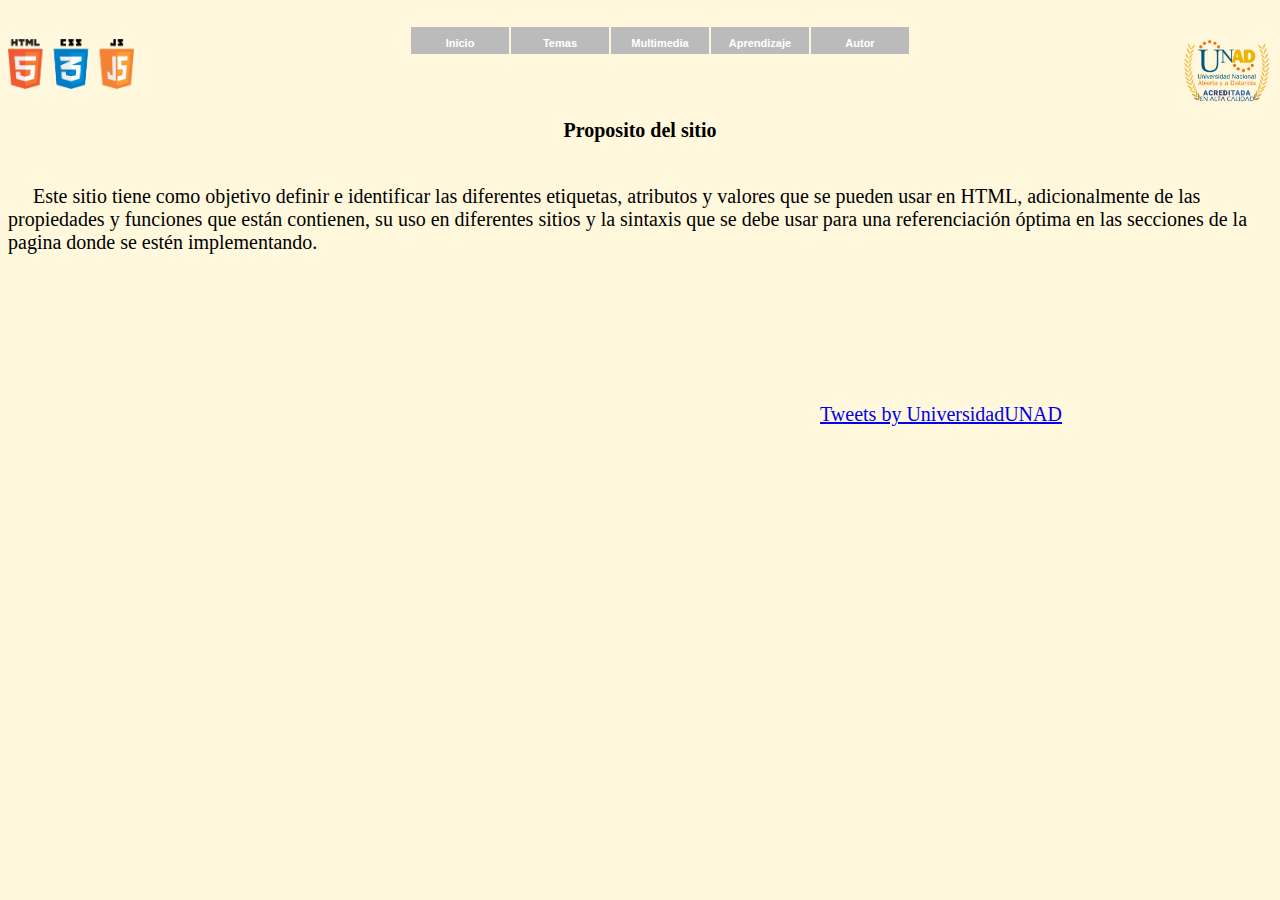
<file: Fase 3/index.html>
<!DOCTYPE html>
<html lang="es">

<head>
    <meta charset="UTF-8">
    <title>Etiquetas Básicas de HTML, atributos y valores</title>
    <link rel="stylesheet" href="design.css">

</head>

<body>
    <h1> <img id="logo2" src="imagenes/logo2.png" align="right"></h1>
    <h2> <img id="logo1" src="imagenes/logo1.png"></h2>

    <nav>
        <ul id="menu-horizontal">
            <li><a href="#" title="Inicio">Inicio</a></li>
            <li><a href="#" title="Temas">Temas</a>
                <ul>
                    <li><a href="Tema1.html" title="Tema 1">Tema 1</a></li>
                    <li><a href="#" title="Tema 2">Tema 2</a></li>
                </ul>
            <li><a href="#" title="Multimedia"> Multimedia</a>
                <ul>
                    <li><a href="Recurso1.html" title="Recurso 1">Recurso 1</a></li>
                    <li><a href="Recurso2.html" title="Recurso 2">Recurso 2</a></li>
                </ul>
            <li><a href="#" title="Aprendizaje"> Aprendizaje</a>
                <ul>
                    <li><a href="#" title="Aprendizaje 1">Aprendizaje 1</a></li>
                    <li><a href="#" title="Aprendizaje 2">Aprendizaje 2</a></li>
                </ul>
            <li><a href="Autor.html" title="Autor">Autor</a></li>
    </nav>


    <br></br><br></br>
    <b> Proposito del sitio </b>
    <br></br>
    <p align="left">&nbsp&nbsp&nbsp&nbsp&nbspEste sitio tiene como objetivo definir e identificar las diferentes
        etiquetas,
        atributos y valores que se pueden usar en HTML, adicionalmente de las propiedades y funciones que están
        contienen, su uso en diferentes sitios y la sintaxis que se debe usar para una referenciación óptima en las
        secciones de la pagina donde se estén implementando. <br></br></p>
    <br></br>
    <main class="contenedor">
        <section id="seccion1">
            <aside><iframe width="560" height="350" src="https://www.youtube.com/embed/GnPALhDSleI"
                    title="YouTube video player" frameborder="0"
                    allow="accelerometer; autoplay; clipboard-write; encrypted-media; gyroscope; picture-in-picture"
                    allowfullscreen></iframe></aside> <br></br>
        </section>

        <section id="seccion2">
            <aside> <a width="560" height="350" class="twitter-timeline"
                    href="https://twitter.com/UniversidadUNAD?ref_src=twsrc%5Etfw">Tweets by UniversidadUNAD</a>
                <script async src="https://platform.twitter.com/widgets.js" charset="utf-8"></script>
            </aside>
        </section>

    </main>
</body>

</html>
</file>
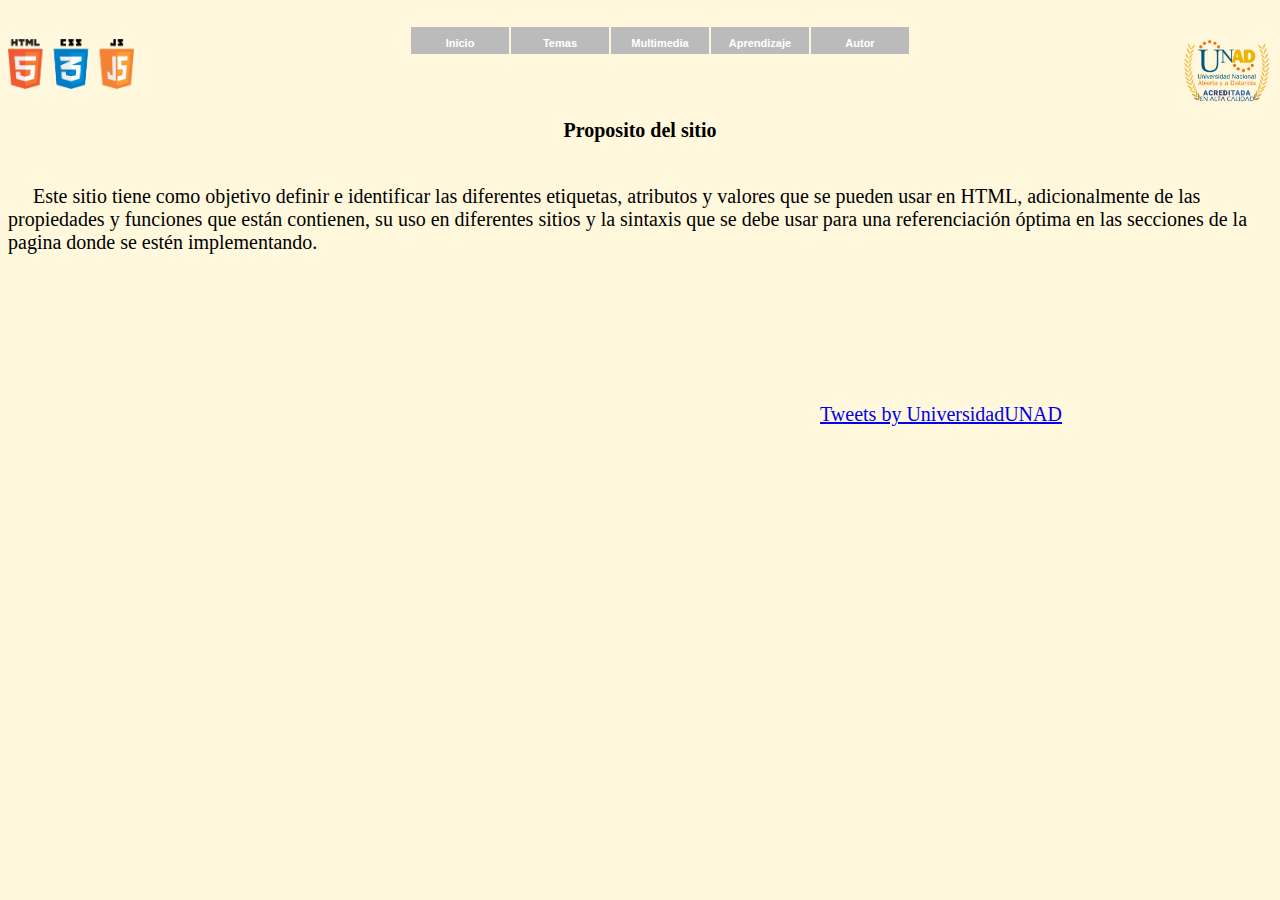
<file: Fase 4/index.html>
<!DOCTYPE html>
<html lang="es">

<head>
    <meta charset="UTF-8">
    <title>Etiquetas Básicas de HTML, atributos y valores</title>
    <link rel="stylesheet" href="design.css">

</head>

<body>
    <h1> <img id="logo2" src="imagenes/logo2.png" align="right"></h1>
    <h2> <img id="logo1" src="imagenes/logo1.png"></h2>

    <nav>
        <ul id="menu-horizontal">
            <li><a href="#" title="Inicio">Inicio</a></li>
            <li><a href="#" title="Temas">Temas</a>
                <ul>
                    <li><a href="Tema1.html" title="Tema 1">Tema 1</a></li>
                    <li><a href="#" title="Tema 2">Tema 2</a></li>
                </ul>
            <li><a href="#" title="Multimedia"> Multimedia</a>
                <ul>
                    <li><a href="Recurso1.html" title="Recurso 1">Recurso 1</a></li>
                    <li><a href="Recurso2.html" title="Recurso 2">Recurso 2</a></li>
                </ul>
            <li><a href="#" title="Aprendizaje"> Aprendizaje</a>
                <ul>
                    <li><a href="Aprendizaje 1.html" title="Aprendizaje 1">Aprendizaje 1</a></li>
                    <li><a href="#" title="Aprendizaje 2">Aprendizaje 2</a></li>
                </ul>
            <li><a href="Autor.html" title="Autor">Autor</a></li>
    </nav>


    <br></br><br></br>
    <b>  Proposito del sitio </b>
    <br></br>
    <p align="left">&nbsp&nbsp&nbsp&nbsp&nbspEste sitio tiene como objetivo definir e identificar las diferentes
        etiquetas,
        atributos y valores que se pueden usar en HTML, adicionalmente de las propiedades y funciones que están
        contienen, su uso en diferentes sitios y la sintaxis que se debe usar para una referenciación óptima en las
        secciones de la pagina donde se estén implementando. <br></br></p>
    <br></br>
    <main class="contenedor">
        <section id="seccion1">
            <aside><iframe width="560" height="350" src="https://www.youtube.com/embed/GnPALhDSleI"
                    title="YouTube video player" frameborder="0"
                    allow="accelerometer; autoplay; clipboard-write; encrypted-media; gyroscope; picture-in-picture"
                    allowfullscreen></iframe></aside> <br></br>
        </section>

        <section id="seccion2">
            <aside> <a width="560" height="350" class="twitter-timeline"
                    href="https://twitter.com/UniversidadUNAD?ref_src=twsrc%5Etfw">Tweets by UniversidadUNAD</a>
                <script async src="https://platform.twitter.com/widgets.js" charset="utf-8"></script>
            </aside>
        </section>

    </main>
</body>

</html>
</file>
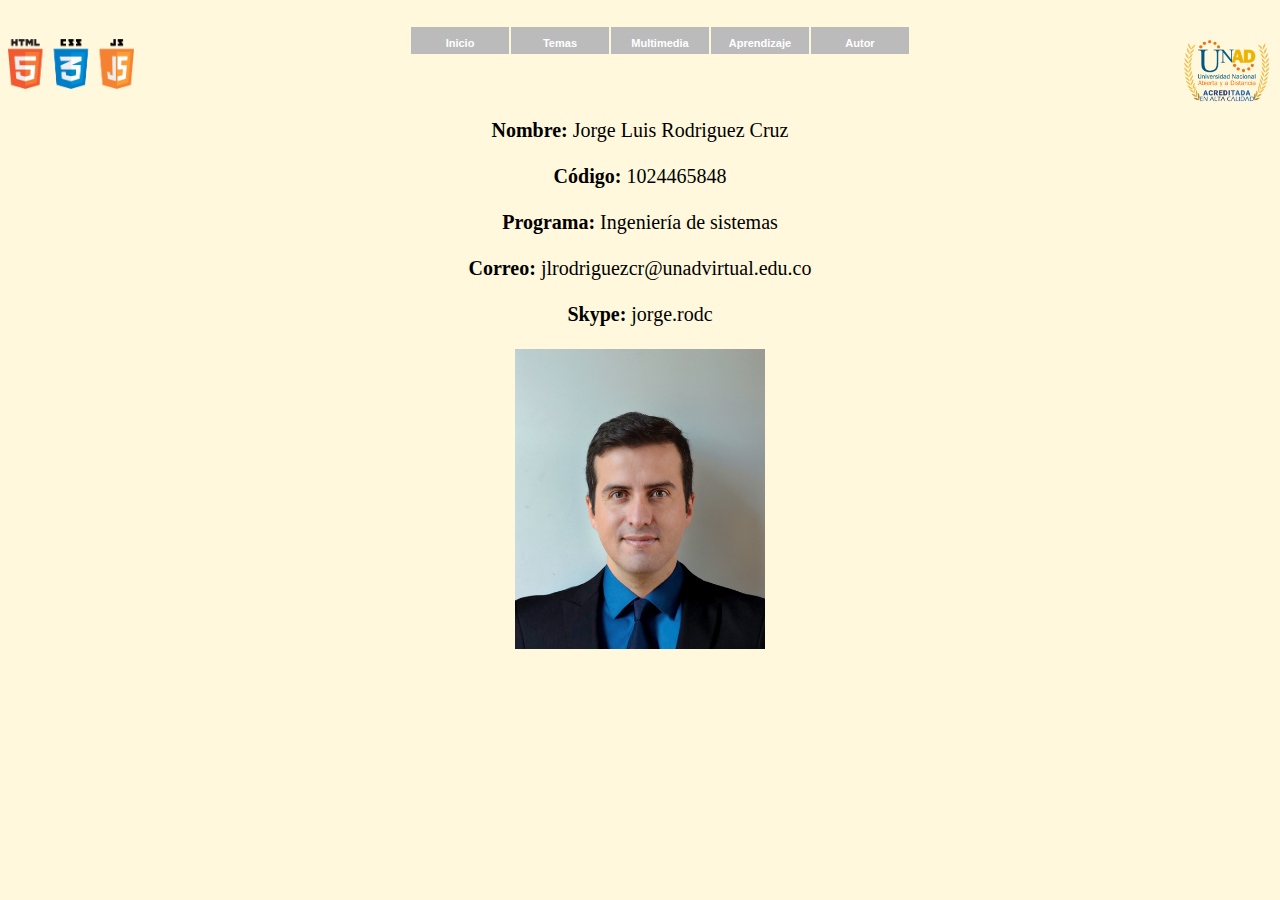
<file: Fase 3/Autor.html>
<!DOCTYPE html>
<html lang="es">

<head>
    <meta charset="UTF-8">
    <title>Autor</title>
    <link rel="stylesheet" href="design.css">

</head>

<body>
    <h1> <img id="logo2" src="imagenes/logo2.png" align="right"></h1>
    <h2> <img id="logo1" src="imagenes/logo1.png"></h2>

    <nav>
        <ul id="menu-horizontal">
            <li><a href="index.html" title="Inicio">Inicio</a></li>
            <li><a href="#" title="Temas">Temas</a>
                <ul>
                    <li><a href="Tema1.html" title="Tema 1">Tema 1</a></li>
                    <li><a href="Tema2.html" title="Tema 2">Tema 2</a></li>
                </ul>
            <li><a href="#" title="Multimedia"> Multimedia</a>
                <ul>
                    <li><a href="Recurso1.html" title="Recurso 1">Recurso 1</a></li>
                    <li><a href="Recurso2.html" title="Recurso 2">Recurso 2</a></li>
                </ul>
            <li><a href="#" title="Aprendizaje"> Aprendizaje</a>
                <ul>
                    <li><a href="#" title="Aprendizaje 1">Aprendizaje 1</a></li>
                    <li><a href="#" title="Aprendizaje 2">Aprendizaje 2</a></li>
                </ul>
            <li><a href="Autor.html" title="Autor">Autor</a></li>
    </nav>

    <br></br><br></br>

    <b>Nombre:</b> Jorge Luis Rodriguez Cruz <br></br>
    <b>Código:</b> 1024465848 <br></br>
    <b>Programa:</b> Ingeniería de sistemas <br></br>
    <b>Correo:</b> jlrodriguezcr@unadvirtual.edu.co <br></br>
    <b>Skype:</b> jorge.rodc <br></br>
    <img src="imagenes/Foto.jpeg" width="250" height="300">
</file>
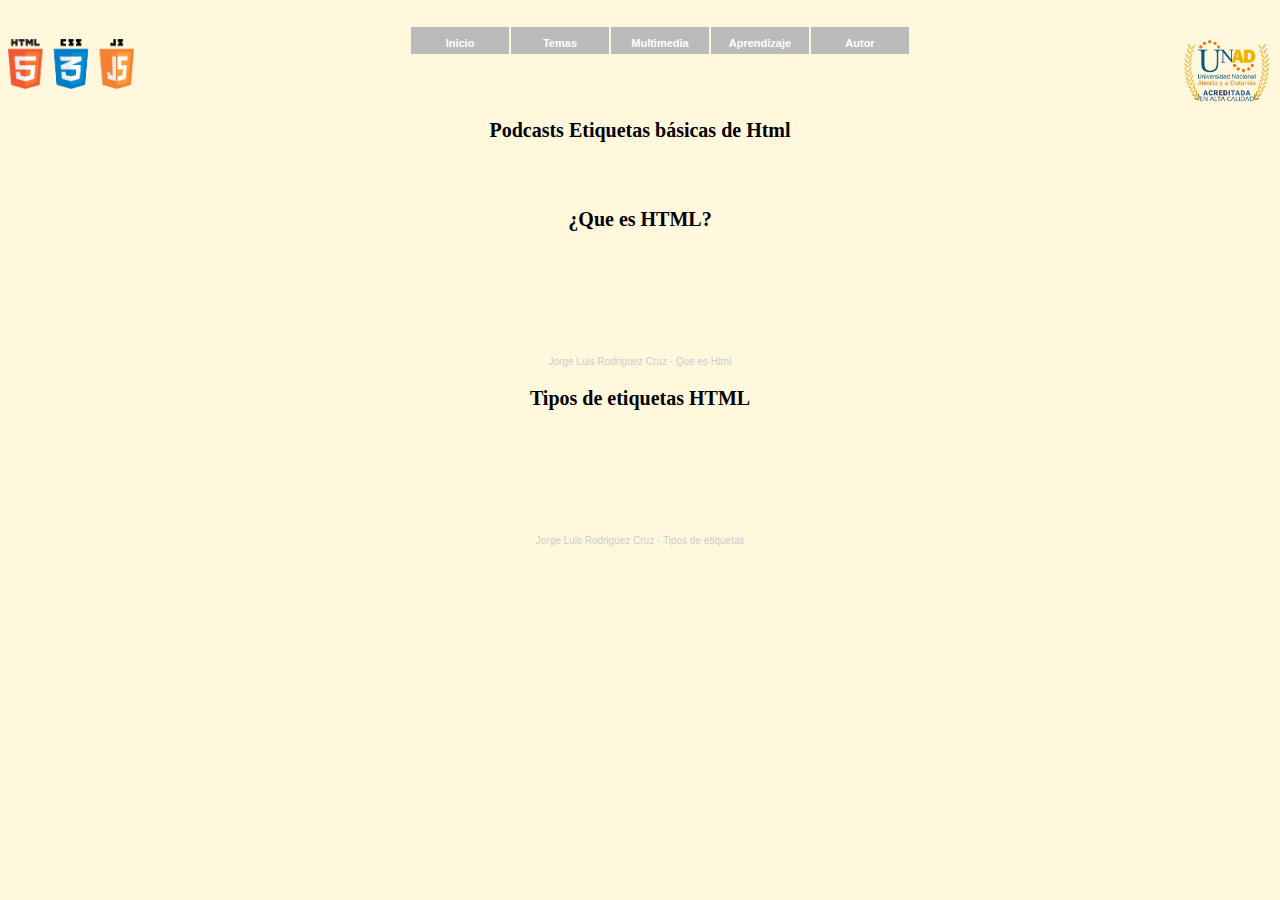
<file: Fase 3/Recurso1.html>
<!DOCTYPE html>
<html lang="es">

<head>
    <meta charset="UTF-8">
    <title>Etiquetas Básicas de HTML, atributos y valores</title>
    <link rel="stylesheet" href="design.css">

</head>

<body>
    <h1> <img id="logo2" src="imagenes/logo2.png" align="right"></h1>
    <h2> <img id="logo1" src="imagenes/logo1.png"></h2>

    <nav>
        <ul id="menu-horizontal">
            <li><a href="index.html" title="Inicio">Inicio</a></li>
            <li><a href="#" title="Temas">Temas</a>
                <ul>
                    <li><a href="Tema1.html" title="Tema 1">Tema 1</a></li>
                    <li><a href="Tema2.html" title="Tema 2">Tema 2</a></li>
                </ul>
            <li><a href="#" title="Multimedia"> Multimedia</a>
                <ul>
                    <li><a href="Recurso1.html" title="Recurso 1">Recurso 1</a></li>
                    <li><a href="Recurso2.html" title="Recurso 2">Recurso 2</a></li>
                </ul>
            <li><a href="#" title="Aprendizaje"> Aprendizaje</a>
                <ul>
                    <li><a href="#" title="Aprendizaje 1">Aprendizaje 1</a></li>
                    <li><a href="#" title="Aprendizaje 2">Aprendizaje 2</a></li>
                </ul>
            <li><a href="Autor.html" title="Autor">Autor</a></li>
    </nav>
    <br></br><br></br>
    <header><b>Podcasts Etiquetas básicas de Html</b></header>
    <br></br>
    <p><b>¿Que es HTML?</b></p>

    <iframe width="30%" height="100" scrolling="no" frameborder="no" allow="autoplay"
        src="https://w.soundcloud.com/player/?url=https%3A//api.soundcloud.com/tracks/1368886288&color=%23ff5500&auto_play=false&hide_related=false&show_comments=true&show_user=true&show_reposts=false&show_teaser=true&visual=true"></iframe>
    <div
        style="font-size: 10px; color: #cccccc;line-break: anywhere;word-break: normal;overflow: hidden;white-space: nowrap;text-overflow: ellipsis; font-family: Interstate,Lucida Grande,Lucida Sans Unicode,Lucida Sans,Garuda,Verdana,Tahoma,sans-serif;font-weight: 100;">
        <a href="https://soundcloud.com/jorge-luis-rodriguez-cruz-483778034" title="Jorge Luis Rodriguez Cruz"
            target="_blank" style="color: #cccccc; text-decoration: none;">Jorge Luis Rodriguez Cruz</a> · <a
            href="https://soundcloud.com/jorge-luis-rodriguez-cruz-483778034/que-es-html" title="Que es Html"
            target="_blank" style="color: #cccccc; text-decoration: none;">Que es Html</a></div>

    <p><b>Tipos de etiquetas HTML </b></p>
    <iframe width="30%" height="100" scrolling="no" frameborder="no" allow="autoplay"
        src="https://w.soundcloud.com/player/?url=https%3A//api.soundcloud.com/tracks/1369486336&color=%23ff5500&auto_play=false&hide_related=false&show_comments=true&show_user=true&show_reposts=false&show_teaser=true&visual=true"></iframe>
    <div
        style="font-size: 10px; color: #cccccc;line-break: anywhere;word-break: normal;overflow: hidden;white-space: nowrap;text-overflow: ellipsis; font-family: Interstate,Lucida Grande,Lucida Sans Unicode,Lucida Sans,Garuda,Verdana,Tahoma,sans-serif;font-weight: 100;">
        <a href="https://soundcloud.com/jorge-luis-rodriguez-cruz-483778034" title="Jorge Luis Rodriguez Cruz"
            target="_blank" style="color: #cccccc; text-decoration: none;">Jorge Luis Rodriguez Cruz</a> · <a
            href="https://soundcloud.com/jorge-luis-rodriguez-cruz-483778034/tipos-de-etiquetas"
            title="Tipos de etiquetas" target="_blank" style="color: #cccccc; text-decoration: none;">Tipos de
            etiquetas</a></div>


</body>

</html>
</file>
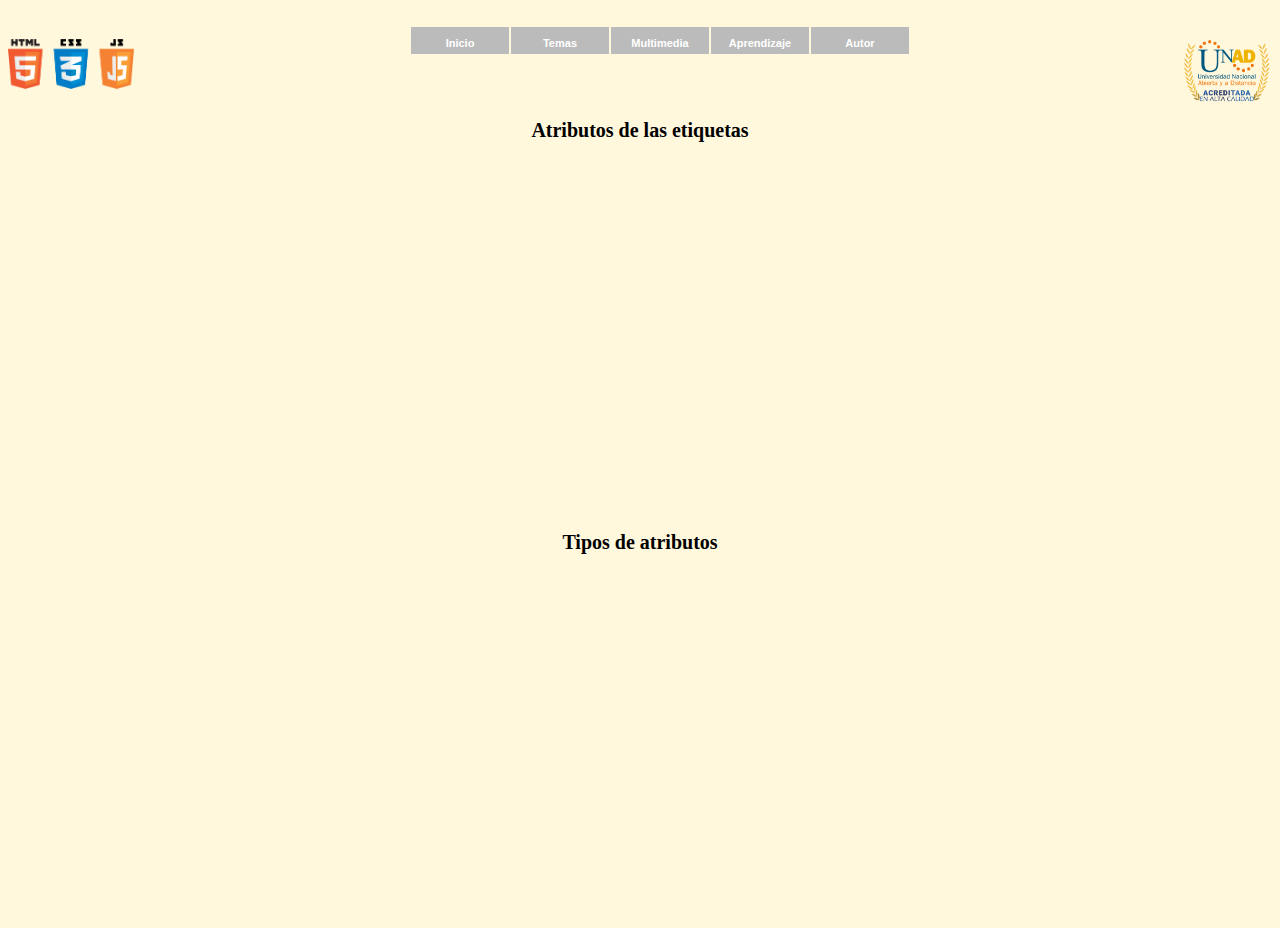
<file: Fase 3/Recurso2.html>
<!DOCTYPE html>
<html lang="es">

<head>
    <meta charset="UTF-8">
    <title>Recursos Multimedia 2</title>
    <link rel="stylesheet" href="design.css">

</head>

<body>
    <h1> <img id="logo2" src="imagenes/logo2.png" align="right"></h1>
    <h2> <img id="logo1" src="imagenes/logo1.png"></h2>

    <nav>
        <ul id="menu-horizontal">
            <li><a href="index.html" title="Inicio">Inicio</a></li>
            <li><a href="#" title="Temas">Temas</a>
                <ul>
                    <li><a href="Tema1.html" title="Tema 1">Tema 1</a></li>
                    <li><a href="Tema2.html" title="Tema 2">Tema 2</a></li>
                </ul>
            <li><a href="#" title="Multimedia"> Multimedia</a>
                <ul>
                    <li><a href="Recurso1.html" title="Recurso 1">Recurso 1</a></li>
                    <li><a href="Recurso2.html" title="Recurso 2">Recurso 2</a></li>
                </ul>
            <li><a href="#" title="Aprendizaje"> Aprendizaje</a>
                <ul>
                    <li><a href="#" title="Aprendizaje 1">Aprendizaje 1</a></li>
                    <li><a href="#" title="Aprendizaje 2">Aprendizaje 2</a></li>
                </ul>
            <li><a href="Autor.html" title="Autor">Autor</a></li>
    </nav>
    <br></br><br></br>

    <header><b>Atributos de las etiquetas</b></header><br></br>

    <iframe width="560" height="315" src="https://www.youtube.com/embed/z-t7UVZiGMA" title="YouTube video player"
        frameborder="0" allow="accelerometer; autoplay; clipboard-write; encrypted-media; gyroscope; picture-in-picture"
        allowfullscreen></iframe> <br></br>

    <header><b>Tipos de atributos</b></header><br></br>


    <iframe width="560" height="315" src="https://www.youtube.com/embed/p3z-7KkWpxc" title="YouTube video player"
        frameborder="0" allow="accelerometer; autoplay; clipboard-write; encrypted-media; gyroscope; picture-in-picture"
        allowfullscreen></iframe>

</body>

</html>
</file>
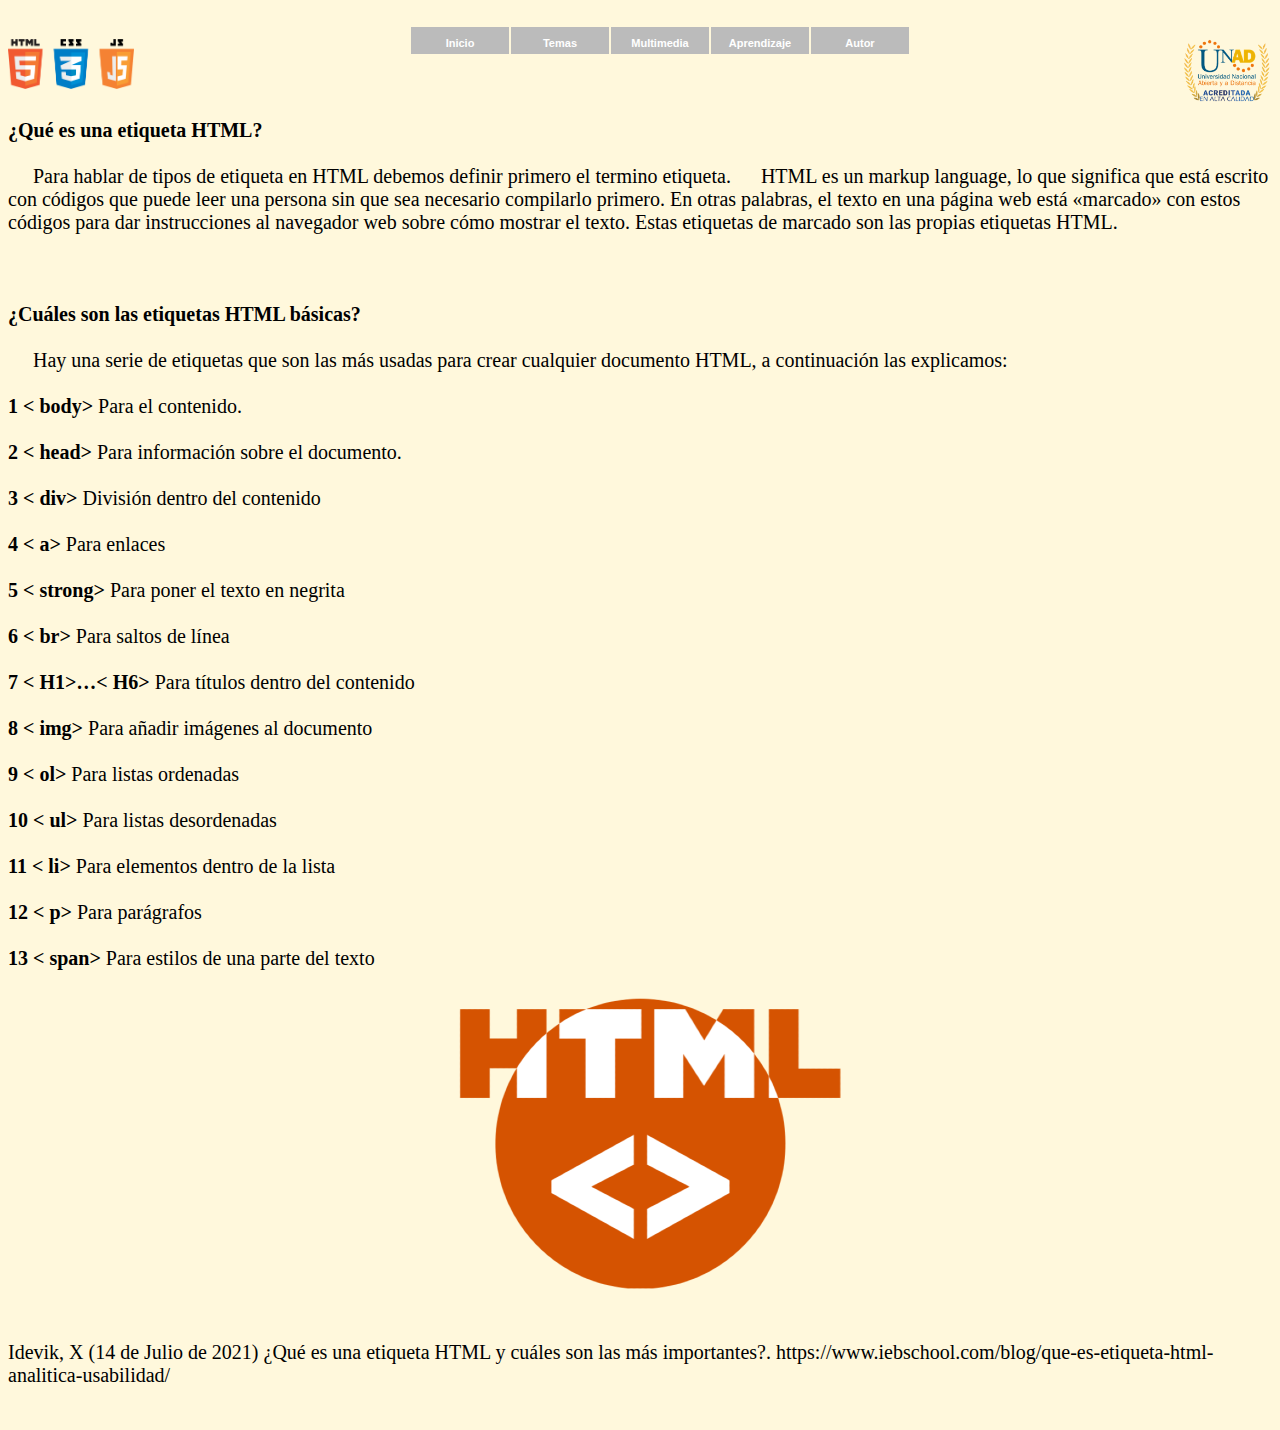
<file: Fase 3/Tema1.html>
<!DOCTYPE html>
<html lang="es">

<head>
    <meta charset="UTF-8">
    <title>Tema 1</title>
    <link rel="stylesheet" href="design.css">
</head>

<body id="bodytemas">
    <h1> <img id="logo2" src="imagenes/logo2.png" align="right"></h1>
    <h2> <img id="logo1" src="imagenes/logo1.png"></h2>

    <nav>
        <ul id="menu-horizontal">
            <li><a href="index.html" title="Inicio">Inicio</a></li>
            <li><a href="#" title="Temas">Temas</a>
                <ul>
                    <li><a href="Tema1.html" title="Tema 1">Tema 1</a></li>
                    <li><a href="Tema2.html" title="Tema 2">Tema 2</a></li>
                </ul>
            <li><a href="#" title="Multimedia"> Multimedia</a>
                <ul>
                    <li><a href="Recurso1.html" title="Recurso 1">Recurso 1</a></li>
                    <li><a href="Recurso2.html" title="Recurso 2">Recurso 2</a></li>
                </ul>
            <li><a href="#" title="Aprendizaje"> Aprendizaje</a>
                <ul>
                    <li><a href="#" title="Aprendizaje 1">Aprendizaje 1</a></li>
                    <li><a href="#" title="Aprendizaje 2">Aprendizaje 2</a></li>
                </ul>
            <li><a href="Autor.html" title="Autor">Autor</a></li>
    </nav>

    <br></br><br></br>

    <b>¿Qué es una etiqueta HTML?</b><br></br>
    <article>&nbsp&nbsp&nbsp&nbsp&nbspPara hablar de tipos de etiqueta en HTML debemos definir primero el termino
        etiqueta.

        &nbsp&nbsp&nbsp&nbsp&nbspHTML es un markup language, lo que significa que está escrito con códigos que puede
        leer una persona sin que sea necesario compilarlo primero. En otras palabras, el texto en una página web está
        «marcado» con estos códigos para dar instrucciones al navegador web sobre cómo mostrar el texto. Estas etiquetas
        de marcado son las propias etiquetas HTML.<br></br>
        <br></br><b> ¿Cuáles son las etiquetas HTML básicas? </b> <br></br>
        &nbsp&nbsp&nbsp&nbsp&nbspHay una serie de etiquetas que son las más usadas para crear cualquier documento HTML,
        a continuación las explicamos:
        <br></br>
        <b>1 < body></b> Para el contenido. <br></br>
        <b>2 < head></b> Para información sobre el documento. <br></br>
        <b>3 < div> </b> División dentro del contenido <br></br>
        <b>4 < a> </b> Para enlaces <br></br>
        <b>5 < strong></b> Para poner el texto en negrita<br></br>
        <b>6 < br> </b> Para saltos de línea<br></br>
        <b>7 < H1>…< H6> </b> Para títulos dentro del contenido<br></br>
        <b>8 < img> </b> Para añadir imágenes al documento<br></br>
        <b>9 < ol> </b> Para listas ordenadas <br></br>
        <b>10 < ul> </b> Para listas desordenadas <br></br>
        <b>11 < li> </b> Para elementos dentro de la lista <br></br>
        <b>12 < p> </b> Para parágrafos <br></br>
        <b>13 < span> </b> Para estilos de una parte del texto <br></br>
        <center><img src="imagenes/logo3.png"></center><br>
        <p> Idevik, X (14 de Julio de 2021) ¿Qué es una etiqueta HTML y cuáles son las más importantes?.
            https://www.iebschool.com/blog/que-es-etiqueta-html-analitica-usabilidad/<br></br></p>
</body>

</html>
</file>
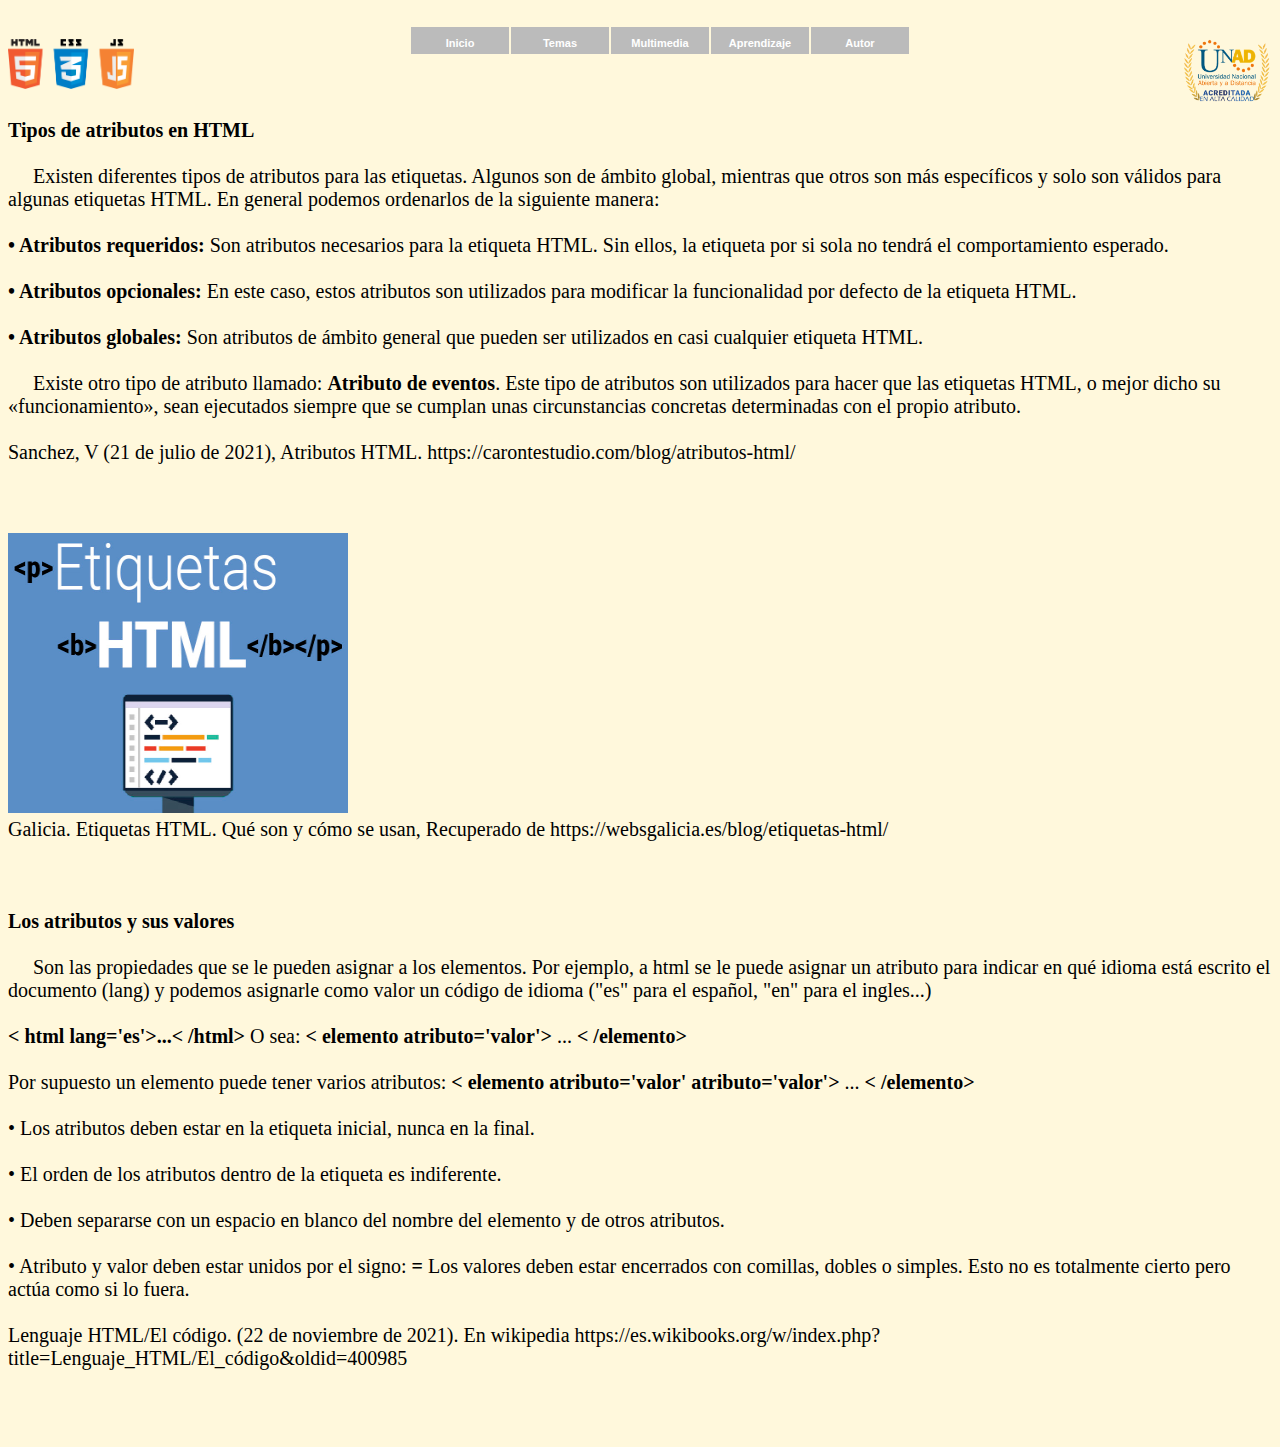
<file: Fase 3/Tema2.html>
<!DOCTYPE html>
<html lang="es">

<head>
    <meta charset="UTF-8">
    <title>Tema 2</title>
    <link rel="stylesheet" href="design.css">
</head>

<body id="bodytemas">
    <h1> <img id="logo2" src="imagenes/logo2.png" align="right"></h1>
    <h2> <img id="logo1" src="imagenes/logo1.png"></h2>

    <nav>
        <ul id="menu-horizontal">
            <li><a href="index.html" title="Inicio">Inicio</a></li>
            <li><a href="#" title="Temas">Temas</a>
                <ul>
                    <li><a href="Tema1.html" title="Tema 1">Tema 1</a></li>
                    <li><a href="Tema2.html" title="Tema 2">Tema 2</a></li>
                </ul>
            <li><a href="#" title="Multimedia"> Multimedia</a>
                <ul>
                    <li><a href="Recurso1.html" title="Recurso 1">Recurso 1</a></li>
                    <li><a href="Recurso2.html" title="Recurso 2">Recurso 2</a></li>
                </ul>
            <li><a href="#" title="Aprendizaje"> Aprendizaje</a>
                <ul>
                    <li><a href="#" title="Aprendizaje 1">Aprendizaje 1</a></li>
                    <li><a href="#" title="Aprendizaje 2">Aprendizaje 2</a></li>
                </ul>
            <li><a href="Autor.html" title="Autor">Autor</a></li>
    </nav>

    <br></br><br></br>
    <b>Tipos de atributos en HTML </b><br></br>

    &nbsp&nbsp&nbsp&nbsp&nbspExisten diferentes tipos de atributos para las etiquetas. Algunos son de ámbito global,
    mientras que otros son más específicos y solo son válidos para algunas etiquetas HTML. En general podemos ordenarlos
    de la siguiente manera: <br></br>

    <b>• Atributos requeridos:</b> Son atributos necesarios para la etiqueta HTML. Sin ellos, la etiqueta por si sola no
    tendrá el comportamiento esperado. <br></br>
    <b>• Atributos opcionales: </b> En este caso, estos atributos son utilizados para modificar la funcionalidad por
    defecto de la etiqueta HTML. <br></br>
    <b>• Atributos globales: </b> Son atributos de ámbito general que pueden ser utilizados en casi cualquier etiqueta
    HTML. <br></br>
    &nbsp&nbsp&nbsp&nbsp&nbspExiste otro tipo de atributo llamado: <b>Atributo de eventos</b>. Este tipo de atributos
    son utilizados para hacer que las etiquetas HTML, o mejor dicho su «funcionamiento», sean ejecutados siempre que se
    cumplan unas circunstancias concretas determinadas con el propio atributo.<br></br>
    Sanchez, V (21 de julio de 2021), Atributos HTML. https://carontestudio.com/blog/atributos-html/<br></br><br></br>

    <img src="imagenes/etiqueta.jpeg" width="340" height="280"><br>
    Galicia. Etiquetas HTML. Qué son y cómo se usan, Recuperado de
    https://websgalicia.es/blog/etiquetas-html/<br></br><br></br>

    <b>Los atributos y sus valores </b><br></br>
    &nbsp&nbsp&nbsp&nbsp&nbspSon las propiedades que se le pueden asignar a los elementos. Por ejemplo, a html se le
    puede asignar un atributo para indicar en qué idioma está escrito el documento (lang) y podemos asignarle como valor
    un código de idioma ("es" para el español, "en" para el ingles...) <br></br>
    <b>
        < html lang='es'>...< /html>
    </b> O sea: <b>
        < elemento atributo='valor'>
    </b>... <b>
        < /elemento>
    </b><br></br>
    Por supuesto un elemento puede tener varios atributos: <b>
        < elemento atributo='valor' atributo='valor'>
    </b>...<b>
        < /elemento>
    </b> <br></br>
    • Los atributos deben estar en la etiqueta inicial, nunca en la final. <br></br>
    • El orden de los atributos dentro de la etiqueta es indiferente. <br></br>
    • Deben separarse con un espacio en blanco del nombre del elemento y de otros atributos. <br></br>
    • Atributo y valor deben estar unidos por el signo:<b> = </b> Los valores deben estar encerrados con comillas,
    dobles o simples. Esto no es totalmente cierto pero actúa como si lo fuera. <br></br>
    Lenguaje HTML/El código. (22 de noviembre de 2021). En wikipedia
    https://es.wikibooks.org/w/index.php?title=Lenguaje_HTML/El_código&oldid=400985<br></br><br></br>
    </article>

</body>

</html>
</file>
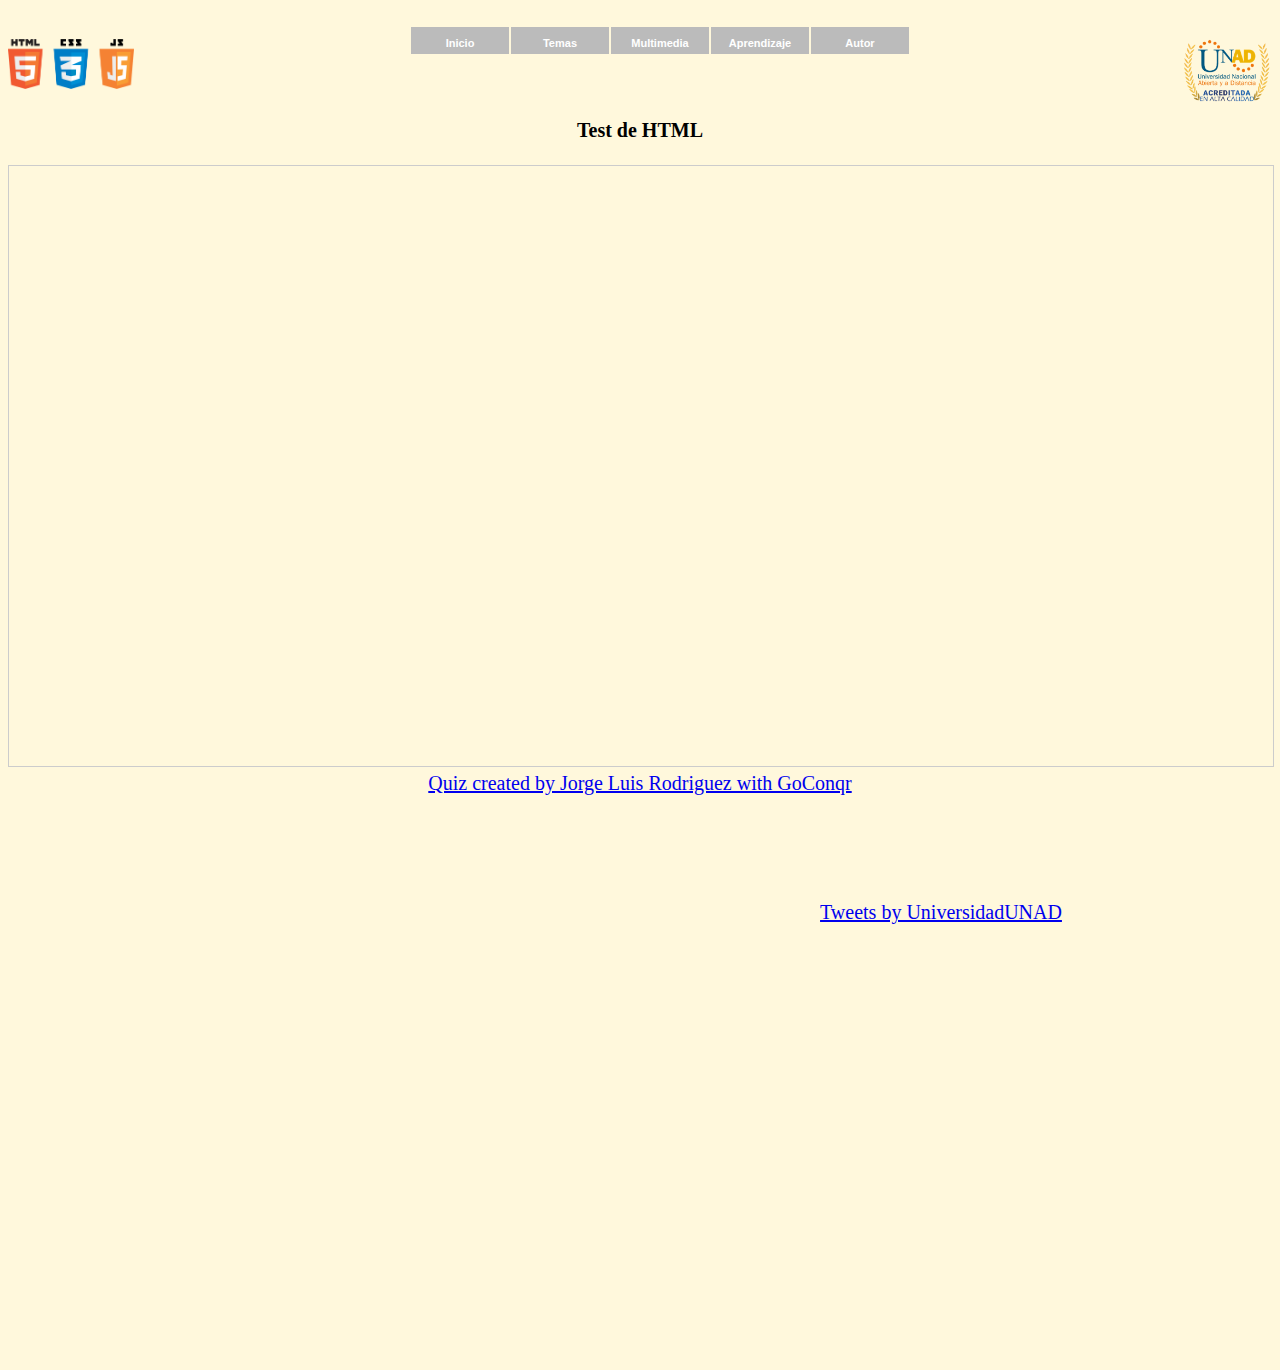
<file: Fase 4/Aprendizaje 1.html>
<!DOCTYPE html>
<html lang="es">

<head>
    <meta charset="UTF-8">
    <title>Etiquetas Básicas de HTML, atributos y valores</title>
    <link rel="stylesheet" href="design.css">

</head>

<body>
    <h1> <img id="logo2" src="imagenes/logo2.png" align="right"></h1>
    <h2> <img id="logo1" src="imagenes/logo1.png"></h2>

    <nav>
        <ul id="menu-horizontal">
            <li><a href="index.html" title="Inicio">Inicio</a></li>
            <li><a href="#" title="Temas">Temas</a>
                <ul>
                    <li><a href="Tema1.html" title="Tema 1">Tema 1</a></li>
                    <li><a href="#" title="Tema 2">Tema 2</a></li>
                </ul>
            <li><a href="#" title="Multimedia"> Multimedia</a>
                <ul>
                    <li><a href="Recurso1.html" title="Recurso 1">Recurso 1</a></li>
                    <li><a href="Recurso2.html" title="Recurso 2">Recurso 2</a></li>
                </ul>
            <li><a href="#" title="Aprendizaje"> Aprendizaje</a>
                <ul>
                    <li><a href="#" title="Aprendizaje 1">Aprendizaje 1</a></li>
                    <li><a href="#" title="Aprendizaje 2">Aprendizaje 2</a></li>
                </ul>
            <li><a href="Autor.html" title="Autor">Autor</a></li>
    </nav>


    <br></br><br></br>
    <b> Test de HTML </b>
    <br></br>
    <section>
        <article>

            <iframe width='100%'  height='600px'  scrolling='yes'  src='https:&#x2F;&#x2F;www.goconqr.com&#x2F;en&#x2F;p&#x2F;38324333-test-de-html-quizzes?frame=true'  style='border: 1px solid #ccc'  allowfullscreen  webkitallowfullscreen  mozallowfullscreen  oallowfullscreen  msallowfullscreen></iframe><a href='https:&#x2F;&#x2F;www.goconqr.com&#x2F;en&#x2F;quiz-maker'>Quiz created by Jorge Luis Rodriguez with GoConqr</a>

        </article>
        <br></br>

    </section>
    <main class="contenedor">
        <section id="seccion1">
            <aside><iframe width="560" height="350" src="https://www.youtube.com/embed/GnPALhDSleI"
                    title="YouTube video player" frameborder="0"
                    allow="accelerometer; autoplay; clipboard-write; encrypted-media; gyroscope; picture-in-picture"
                    allowfullscreen></iframe></aside> <br></br>
        </section>

        <section id="seccion2">
            <aside> <a width="560" height="350" class="twitter-timeline"
                    href="https://twitter.com/UniversidadUNAD?ref_src=twsrc%5Etfw">Tweets by UniversidadUNAD</a>
                <script async src="https://platform.twitter.com/widgets.js" charset="utf-8"></script>
            </aside>
        </section>

    </main>
</body>

</html>
</file>
<file: Fase 3/design.css>
#logo1{
    width: 10%;
    margin-left:0;
    margin-top: 1%;
    float: left;
}
#logo2{
    width: 7%;
    margin-left:0;
    margin-top: 0%;
}
header{
    font: bold;
}
ul#menu-horizontal li {
    float: left;
    display: inline;
    position: relative;
}
ul#menu-horizontal ul {
    display: none;
    position: relative;
    top: 24;
    left:0;
    margin:0;
    padding:0;
    background:#FFFFFF;
}
ul#menu-horizontal ul li {
    display: block !important;
}
        
ul#menu-horizontal li:hover ul{
    display: none;
}
        
ul#menu-horizontal li:hover ul{
display: block;
}
#menu-horizontal {
    width:500px;
    margin:0 auto;
}
            
#menu-horizontal li {
    margin:0 1px;
    width:98px;
    min-height:19px;
    text-align:center;
    background:#BBB;
    list-style:none;
    padding:2px 0;
}
                        
#menu-horizontal li:hover {
    background:#C5014F;
}
            
#menu-horizontal li a {
    font:bold 11px Arial, Helvetica, sans-serif;
    color:#FFF;
    text-decoration:none;
}
            
#menu-horizontal li ul li{
    float:none;
    width:98px;
    margin:1px 0;
}

body{
    font-style: normal;
    text-align:center;
    font-size: 20px;
    background-color: cornsilk;
}
#bodytemas{
    font-style: normal;
    text-align:left;
    font-size: 20px;
    background-color: cornsilk;
}
.contenedor{
    background-color: cornsilk;
    padding: 30px;
    display: grid;
    grid-template-columns: 1fr 1fr 1fr 1fr;
}

#seccion1{
    padding: 30px;
    grid-column: 1/3;
    background-color: cornsilk;
}
#seccion2{
    padding: 30px;
    grid-column: 3/5;
    background-color: cornsilk;
}
</file>
<file: Fase 4/design.css>
#logo1{
    width: 10%;
    margin-left:0;
    margin-top: 1%;
    float: left;
}
#logo2{
    width: 7%;
    margin-left:0;
    margin-top: 0%;
}
header{
    font: bold;
}
ul#menu-horizontal li {
    float: left;
    display: inline;
    position: relative;
}
ul#menu-horizontal ul {
    display: none;
    position: relative;
    top: 24;
    left:0;
    margin:0;
    padding:0;
    background:#FFFFFF;
}
ul#menu-horizontal ul li {
    display: block !important;
}
        
ul#menu-horizontal li:hover ul{
    display: none;
}
        
ul#menu-horizontal li:hover ul{
display: block;
}
#menu-horizontal {
    width:500px;
    margin:0 auto;
}
            
#menu-horizontal li {
    margin:0 1px;
    width:98px;
    min-height:19px;
    text-align:center;
    background:#BBB;
    list-style:none;
    padding:2px 0;
}
                        
#menu-horizontal li:hover {
    background:#C5014F;
}
            
#menu-horizontal li a {
    font:bold 11px Arial, Helvetica, sans-serif;
    color:#FFF;
    text-decoration:none;
}
            
#menu-horizontal li ul li{
    float:none;
    width:98px;
    margin:1px 0;
}

body{
    font-style: normal;
    text-align:center;
    font-size: 20px;
    background-color: cornsilk;
}
#bodytemas{
    font-style: normal;
    text-align:left;
    font-size: 20px;
    background-color: cornsilk;
}
.contenedor{
    background-color: cornsilk;
    padding: 30px;
    display: grid;
    grid-template-columns: 1fr 1fr 1fr 1fr;
}

#seccion1{
    padding: 30px;
    grid-column: 1/3;
    background-color: cornsilk;
}
#seccion2{
    padding: 30px;
    grid-column: 3/5;
    background-color: cornsilk;
}
</file>
